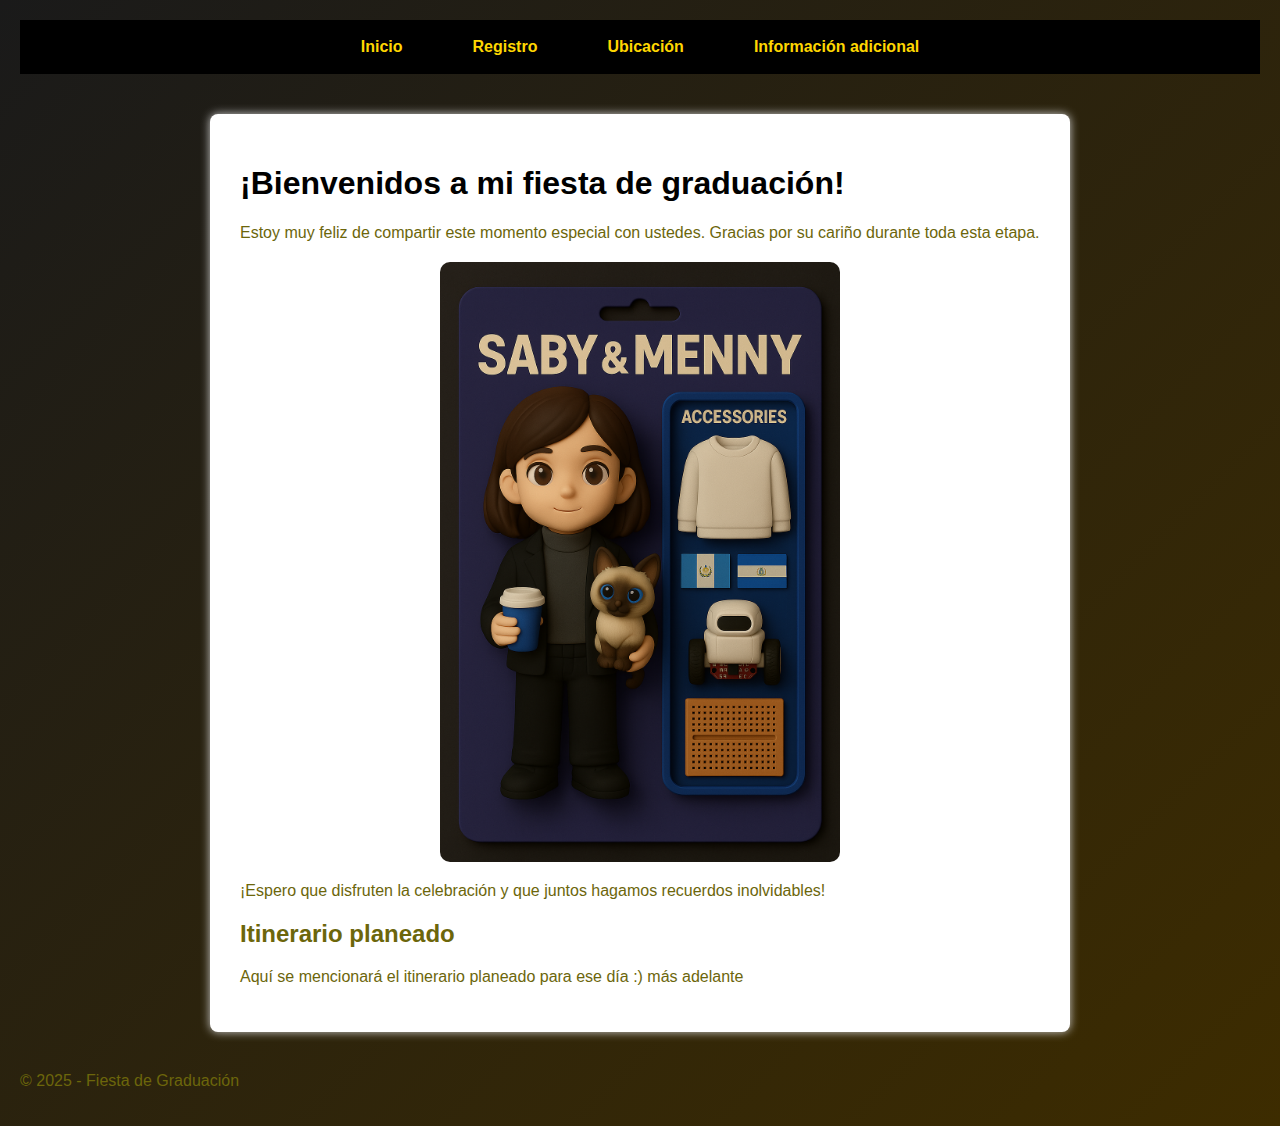
<file: index.html>
<!DOCTYPE html>
<html lang="es">
<head>
  <meta charset="UTF-8" />
  <title>Inicio - Invitación Graduación</title>
  <link rel="stylesheet" href="estilos.css" />
</head>
<body>

  <nav>
    <ul>
      <li><a href="index.html">Inicio</a></li>
      <li><a href="registro.html">Registro</a></li>
      <li><a href="ubicacion.html">Ubicación</a></li>
      <li><a href="informacion.html">Información adicional</a></li>
    </ul>
  </nav>

  <main>
    <h1>¡Bienvenidos a mi fiesta de graduación!</h1>
    <p>Estoy muy feliz de compartir este momento especial con ustedes.  
       Gracias por su cariño durante toda esta etapa.</p>

    <img src="graduacion.png" alt="Fiesta de graduación" class="imagen-inicio" />

    <p>¡Espero que disfruten la celebración y que juntos hagamos recuerdos inolvidables!</p>

    <h2>Itinerario planeado</h2>
    <p>Aquí se mencionará el itinerario planeado para ese día :) más adelante</p> 
  </main>
  <footer>
    <p>&copy; 2025 - Fiesta de Graduación</p>
</body>
</html>
</file>
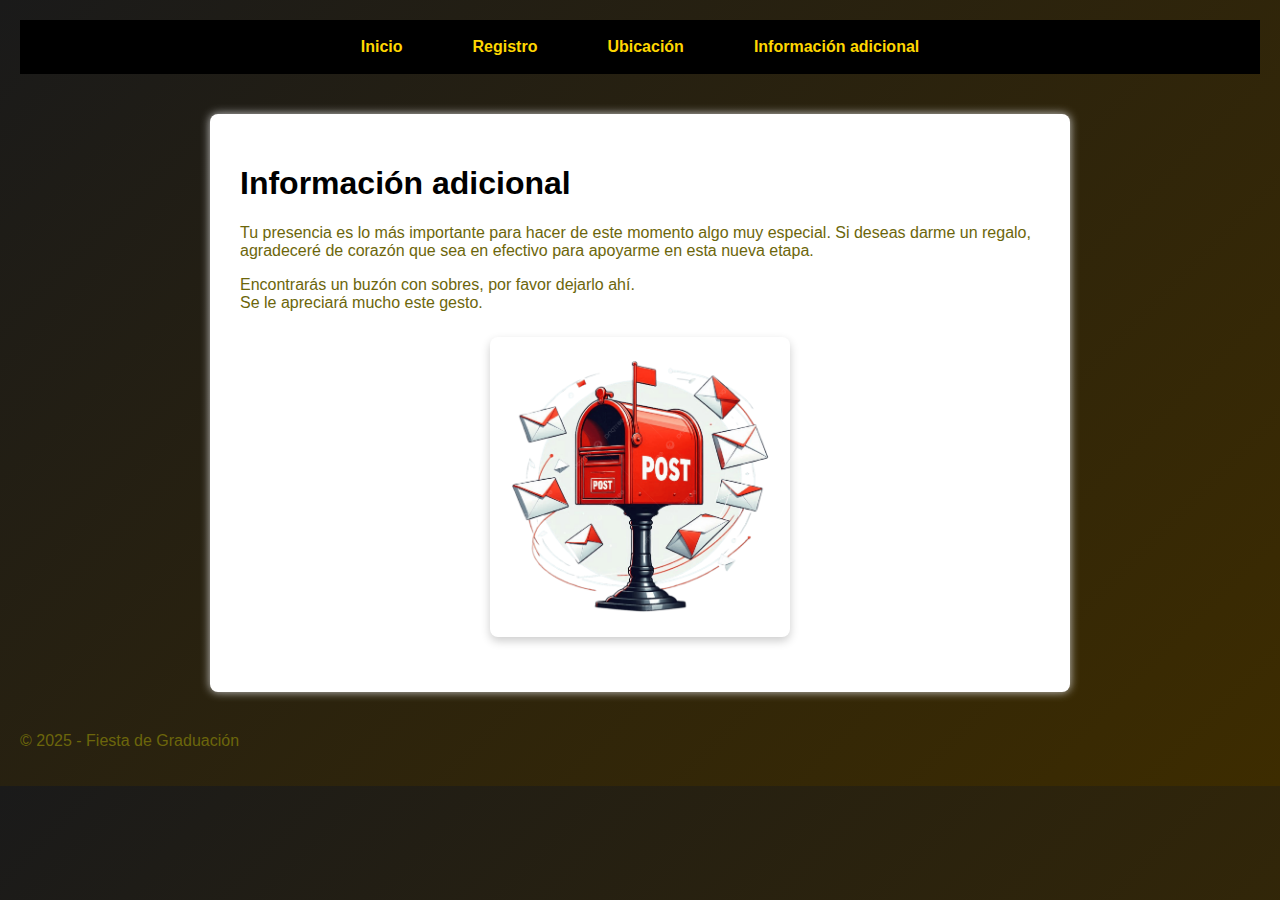
<file: informacion.html>
<!DOCTYPE html>
<html lang="es">
<head>
  <meta charset="UTF-8" />
  <title>Información adicional - Lluvia de sobres</title>
  <link rel="stylesheet" href="estilos.css" />
</head>
<body>

  <nav>
    <ul>
      <li><a href="index.html">Inicio</a></li>
      <li><a href="registro.html">Registro</a></li>
      <li><a href="ubicacion.html">Ubicación</a></li>
      <li><a href="informacion.html" class="activo">Información adicional</a></li>

    </ul>
  </nav>

  <main>
    <h1>Información adicional</h1>
    <p>
      Tu presencia es lo más importante para hacer de este momento algo muy especial.  
      Si deseas darme un regalo, agradeceré de corazón que sea en efectivo para apoyarme en esta nueva etapa.
    </p>
    <p>
      Encontrarás un buzón con sobres, por favor dejarlo ahí.<br />
      Se le apreciará mucho este gesto.
    </p>

    <img src="sobre.png" alt="Buzón de sobres" class="imagen-informacion" />
  </main>

  <footer>
    <p>&copy; 2025 - Fiesta de Graduación</p>
</body>
</html>
</file>
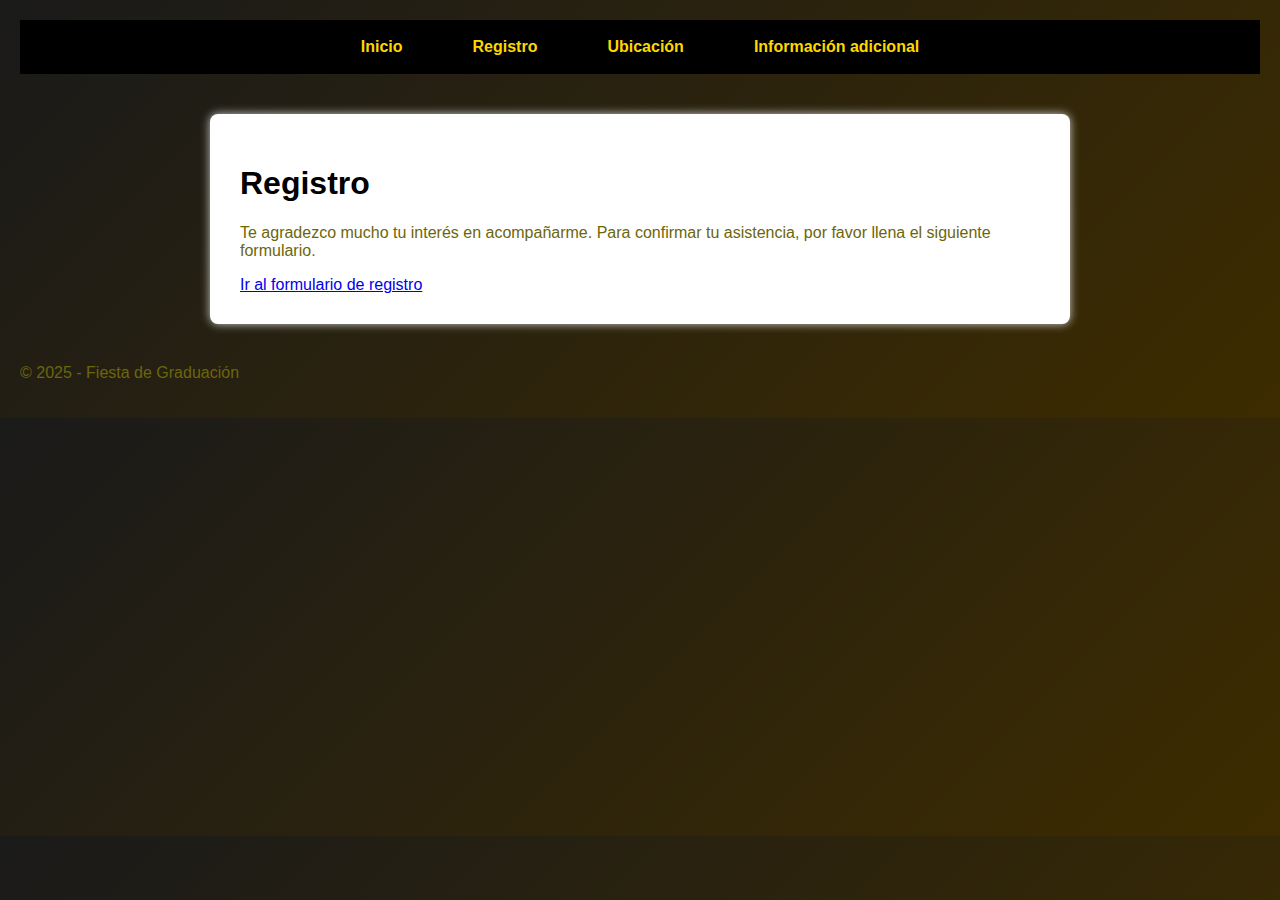
<file: registro.html>
<!DOCTYPE html>
<html lang="es">
<head>
  <meta charset="UTF-8">
  <title>Registro</title>
  <link rel="stylesheet" href="estilos.css">
</head>
<body>
  <header>
    <nav>
      <ul>
        <li><a href="index.html">Inicio</a></li>
        <li><a href="registro.html" class="active">Registro</a></li>
        <li><a href="ubicacion.html">Ubicación</a></li>
        <li><a href="informacion.html">Información adicional</a></li>

      </ul>
    </nav>
  </header>

  <main class="contenido">
    <h1>Registro</h1>
    <p>Te agradezco mucho tu interés en acompañarme. Para confirmar tu asistencia, por favor llena el siguiente formulario.</p>

    <a href="https://forms.gle/jP7UGyWWwdirYQFp8" target="_blank" class="btn-formulario">
      Ir al formulario de registro
    </a>
  </main>

  <footer>
    <p>&copy; 2025 - Fiesta de Graduación</p>
  </footer>
</body>
</html>
</file>
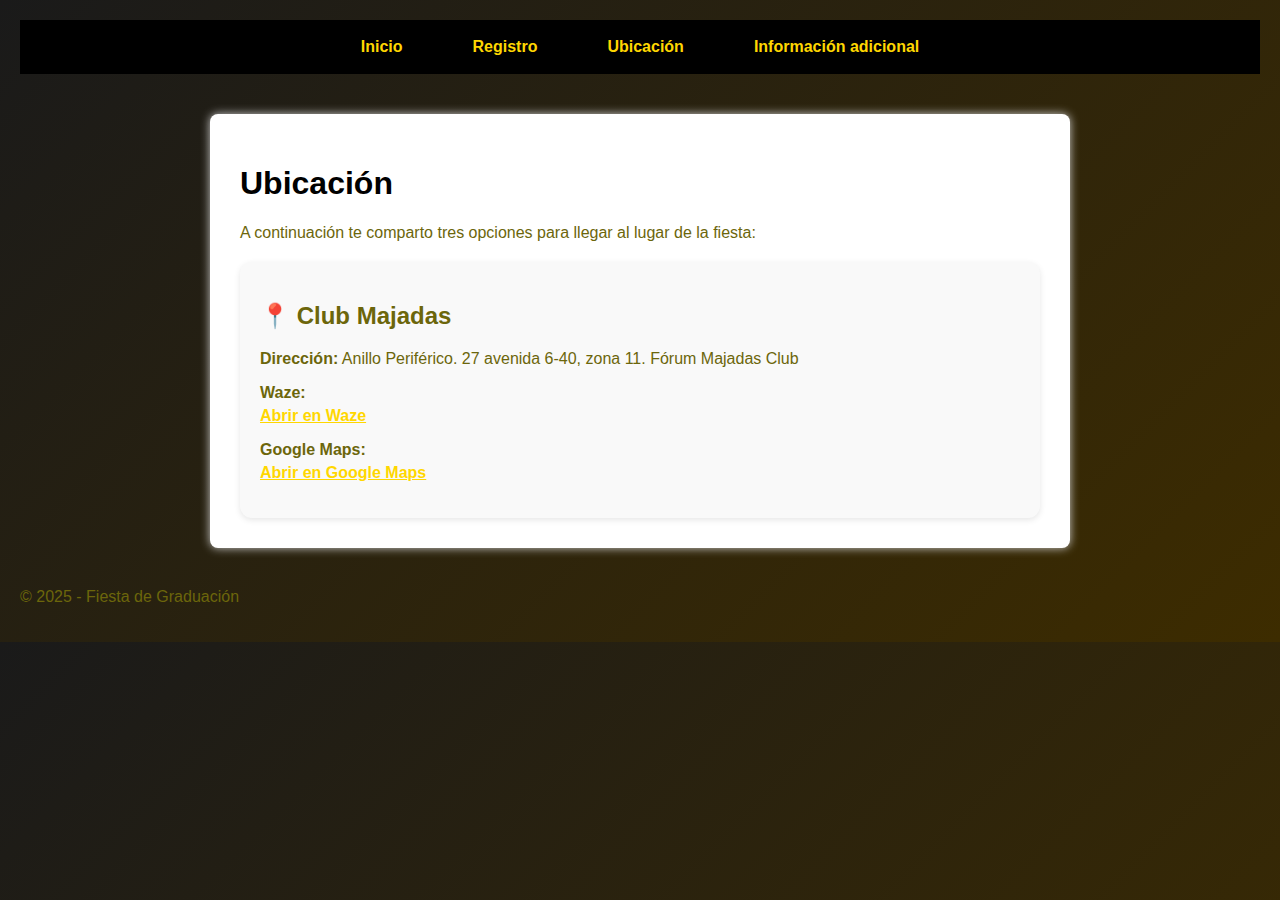
<file: ubicacion.html>
<!DOCTYPE html>
<html lang="es">
<head>
  <meta charset="UTF-8" />
  <title>Ubicación - Fiesta de graduación</title>
  <link rel="stylesheet" href="estilos.css" />
</head>
<body>

  <nav>
    <ul>
      <li><a href="index.html">Inicio</a></li>
      <li><a href="registro.html">Registro</a></li>
      <li><a href="ubicacion.html" class="activo">Ubicación</a></li>
      <li><a href="informacion.html">Información adicional</a></li>
    </ul>
  </nav>

  <main>
    <h1>Ubicación</h1>
    <p>A continuación te comparto tres opciones para llegar al lugar de la fiesta:</p>

    <div class="ubicacion-detalle">
      <h2>📍 Club Majadas</h2>

      <p><strong>Dirección:</strong> Anillo Periférico. 27 avenida 6-40, zona 11. Fórum Majadas Club</p>

      <p><strong>Waze:</strong><br>
        <a href="https://www.waze.com/es-419/live-map/directions/club-majadas-zona-11,-guatemala?to=place.w.176554130.1765803446.592798" target="_blank" class="link-ubicacion">Abrir en Waze</a>
      </p>

      <p><strong>Google Maps:</strong><br>
        <a href="https://maps.app.goo.gl/11upyvw5D8reG66KA" target="_blank" class="link-ubicacion">Abrir en Google Maps</a>
      </p>
    </div>
  </main>

  <footer>
    <p>&copy; 2025 - Fiesta de Graduación</p>

</body>
</html>
</file>
<file: estilos.css>
/* estilos.css */

body {
    font-family: Arial, sans-serif;
    /* Fondo degradado suave */
    background: linear-gradient(135deg, #1a1a1a, #3d2c00);
    margin: 0;
    padding: 20px;
    color: rgb(108, 102, 11); /* Para que el texto claro se vea bien sobre fondo oscuro */
  }
  
  
  nav {
    background-color: black;
    padding: 10px 0;
    position: sticky;
    top: 0;
    z-index: 1000;
    width: 100%;
  }
  
  nav ul {
    list-style: none;
    display: flex;              /* Hace la barra horizontal */
    justify-content: center;    /* Centra los botones */
    margin: 0;
    padding: 0;
  }
  
  nav ul li {
    margin: 0 20px;             /* Espacio entre botones */
  }
  
  nav ul li a {
    color: gold;
    text-decoration: none;
    font-weight: bold;
    font-size: 16px;
    padding: 8px 15px;          /* Tamaño “botón” */
    display: inline-block;
    border-radius: 4px;         /* Bordes redondeados */
    transition: background-color 0.3s, color 0.3s;
  }
  
  nav ul li a:hover {
    background-color: #ffd700cc; /* Fondo dorado claro al pasar el mouse */
    color: black;                /* Texto negro cuando se pasa el mouse */
  }
  
  main {
    max-width: 800px;
    margin: 40px auto;
    background: white;
    padding: 30px;
    border-radius: 8px;
    box-shadow: 0 0 10px #ccc;
  }
  hr {
  border: 0;
  height: 2px;
  background: gold;
  margin: 30px 0;
  border-radius: 3px;
}

  h1 {
    color: black;
  }
  
  .imagen-inicio {
    width: 60%;         /* Puedes poner 100%, 70%, 300px, etc. */
    max-width: 400px;   /* Limita el tamaño máximo */
    height: auto;       /* Mantiene proporción */
    display: block;     /* Para que el margin funcione */
    margin: 20px auto;  /* Centra la imagen */
    border-radius: 10px; /* Opcional: esquinas redondeadas */
  }
  
  .imagen-informacion {
    display: block;
    max-width: 300px;
    height: auto;
    margin: 25px auto;
    border-radius: 8px;
    box-shadow: 0 4px 10px rgba(0,0,0,0.2);
  }
  

  .ubicacion-detalle {
    background-color: #f9f9f9;
    padding: 20px;
    border-radius: 12px;
    margin-top: 20px;
    box-shadow: 0 2px 6px rgba(0,0,0,0.1);
  }
  
  .link-ubicacion {
    display: inline-block;
    margin-top: 5px;
    color: gold;
    font-weight: bold;
    text-decoration: underline;
  }
</file>
